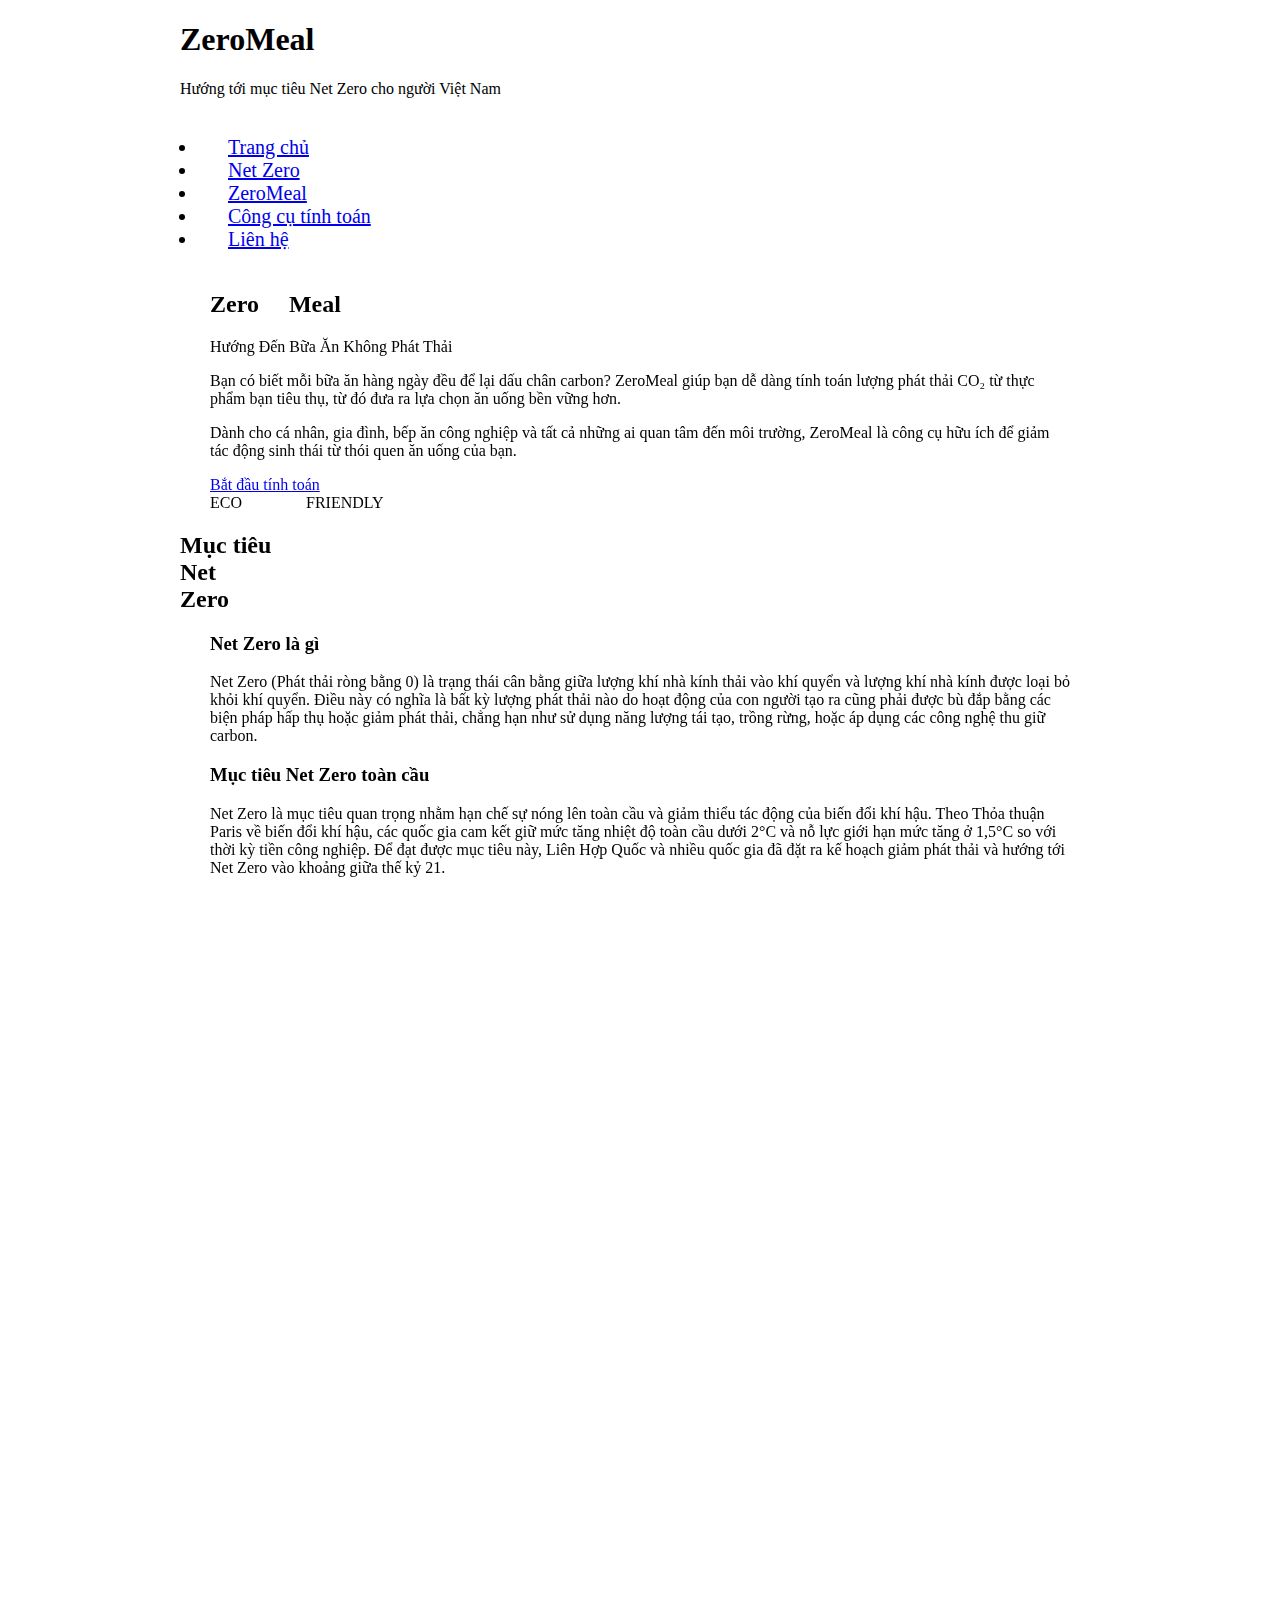
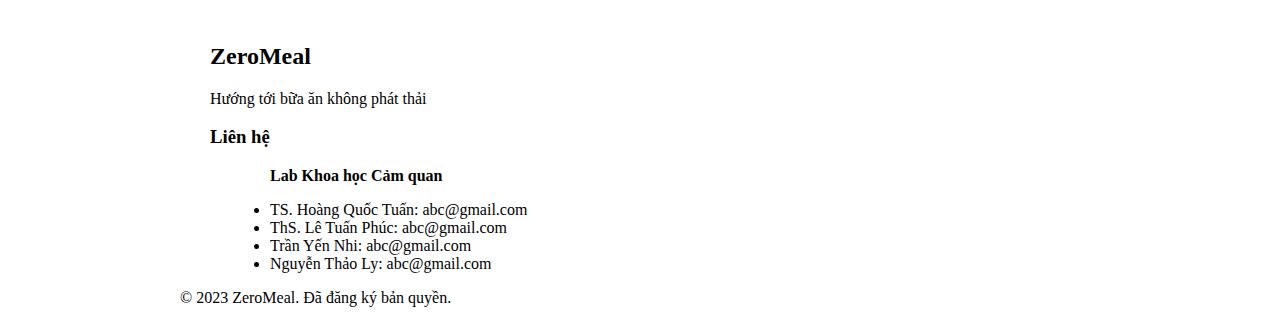
<file: index.html>
<!DOCTYPE html>
<html lang="vi">
<head>
    <meta charset="UTF-8">
    <meta name="description" content="ZeroMeal - Hướng tới bữa ăn không phát thải">
    <meta name="keywords" content="ZeroMeal, NetZero, Tính toán CO2, Bữa ăn xanh, Thực phẩm bền vững">
    <meta name="viewport" content="width=device-width, initial-scale=1.0">
    <title>ZeroMeal - Hướng tới bữa ăn không phát thải</title>
    <link rel="stylesheet" href="index.css">
    <link rel="preconnect" href="https://fonts.googleapis.com">
    <link rel="preconnect" href="https://fonts.gstatic.com" crossorigin>
    <link href="https://fonts.googleapis.com/css2?family=Inter:wght@300;400;500;600;700&display=swap" rel="stylesheet">
    <link href="https://unpkg.com/aos@2.3.1/dist/aos.css" rel="stylesheet">
    <script src="https://unpkg.com/aos@2.3.1/dist/aos.js"></script>
</head>
<body>
    <header class="header">
        <div class="container">
            <div class="logo">
                <h1>ZeroMeal</h1>
                <p>Hướng tới mục tiêu Net Zero cho người Việt Nam</p>
            </div>
            <nav class="main-nav">
                <ul>
                    <li><a href="#hero" class="nav-link">Trang chủ</a></li>
                    <li><a href="#net-zero" class="nav-link">Net Zero</a></li>
                    <li><a href="#about" class="nav-link">ZeroMeal</a></li>
                    <li><a href="./ttptcb.html" class="nav-link">Công cụ tính toán</a></li>
                    <li><a href="#contact" class="nav-link">Liên hệ</a></li>
                </ul>
                <div class="mobile-menu-btn">
                    <span></span>
                    <span></span>
                    <span></span>
                </div>
            </nav>
        </div>
    </header>

    <section id="hero" class="hero">
        <div class="container">
            <div class="hero-content">
                <div class="hero-text" data-aos="fade-right" data-aos-duration="1000">
                    <h2>Zero<span>Meal</span></h2>
                    <p class="tagline">Hướng Đến Bữa Ăn Không Phát Thải</p>
                </div>
                <div class="hero-description" data-aos="fade-left" data-aos-duration="1000" data-aos-delay="300">
                    <p>Bạn có biết mỗi bữa ăn hàng ngày đều để lại dấu chân carbon? ZeroMeal giúp bạn dễ dàng tính toán lượng phát thải CO₂ từ thực phẩm bạn tiêu thụ, từ đó đưa ra lựa chọn ăn uống bền vững hơn.</p>
                    <p>Dành cho cá nhân, gia đình, bếp ăn công nghiệp và tất cả những ai quan tâm đến môi trường, ZeroMeal là công cụ hữu ích để giảm tác động sinh thái từ thói quen ăn uống của bạn.</p>
                    <a href="./ttptcb.html" class="btn btn-primary">Bắt đầu tính toán</a>
                </div>
            </div>
            <div class="hero-visual" data-aos="zoom-in" data-aos-duration="1000" data-aos-delay="600">
                <div class="eco-badge">
                    <span>ECO</span>
                    <span>FRIENDLY</span>
                </div>
            </div>
        </div>
    </section>

    <section id="net-zero" class="net-zero section">
        <div class="container">
            <div class="section-visual" data-aos="fade-right" data-aos-duration="1000">
                <h2>Mục tiêu<br>Net<br>Zero</h2>
            </div>
            <div class="section-content">
                <div class="card" data-aos="fade-up" data-aos-duration="800">
                    <h3>Net Zero là gì</h3>
                    <p>Net Zero (Phát thải ròng bằng 0) là trạng thái cân bằng giữa lượng khí nhà kính thải vào khí quyển và lượng khí nhà kính được loại bỏ khỏi khí quyển. Điều này có nghĩa là bất kỳ lượng phát thải nào do hoạt động của con người tạo ra cũng phải được bù đắp bằng các biện pháp hấp thụ hoặc giảm phát thải, chẳng hạn như sử dụng năng lượng tái tạo, trồng rừng, hoặc áp dụng các công nghệ thu giữ carbon.</p>
                </div>

                <div class="card" data-aos="fade-up" data-aos-duration="800" data-aos-delay="200">
                    <h3>Mục tiêu Net Zero toàn cầu</h3>
                    <p>Net Zero là mục tiêu quan trọng nhằm hạn chế sự nóng lên toàn cầu và giảm thiểu tác động của biến đổi khí hậu. Theo Thỏa thuận Paris về biến đổi khí hậu, các quốc gia cam kết giữ mức tăng nhiệt độ toàn cầu dưới 2°C và nỗ lực giới hạn mức tăng ở 1,5°C so với thời kỳ tiền công nghiệp. Để đạt được mục tiêu này, Liên Hợp Quốc và nhiều quốc gia đã đặt ra kế hoạch giảm phát thải và hướng tới Net Zero vào khoảng giữa thế kỷ 21.</p>
                </div>

                <div class="card" data-aos="fade-up" data-aos-duration="800" data-aos-delay="400">
                    <h3>Mục tiêu Net Zero tại Việt Nam</h3>
                    <p>Tại Hội nghị COP26 vào năm 2021, Việt Nam đã cam kết đạt Net Zero vào năm 2050. Để thực hiện mục tiêu này, chính phủ đã ban hành nhiều chính sách nhằm giảm phát thải khí nhà kính, bao gồm:</p>
                    <ul>
                        <li>Tăng cường sử dụng năng lượng tái tạo, đặc biệt là điện mặt trời và điện gió.</li>
                        <li>Cải thiện hiệu suất năng lượng trong sản xuất và tiêu dùng.</li>
                        <li>Đẩy mạnh chương trình trồng rừng và bảo vệ hệ sinh thái tự nhiên.</li>
                        <li>Thúc đẩy phát triển kinh tế tuần hoàn và sản xuất xanh.</li>
                        <li>Tăng cường hợp tác quốc tế trong lĩnh vực công nghệ sạch và tài chính khí hậu.</li>
                    </ul>
                </div>
            </div>
        </div>
    </section>

    <section id="about" class="about section">
        <div class="container">
            <div class="section-visual" data-aos="fade-left" data-aos-duration="1000">
                <h2>Zero<br>Meal</h2>
            </div>
            <div class="section-content">
                <div class="card" data-aos="fade-up" data-aos-duration="800">
                    <h3>Về ZeroMeal</h3>
                    <p>ZeroMeal là một trang web được phát triển bởi nhóm sinh viên nghiên cứu khoa học thuộc Đại học Bách Khoa Hà Nội. Dự án này nhằm hỗ trợ cá nhân và doanh nghiệp trong việc nhận thức và kiểm soát lượng phát thải CO₂ từ các bữa ăn hàng ngày, góp phần vào mục tiêu giảm phát thải khí nhà kính và bảo vệ môi trường.</p>
                </div>

                <div class="card" data-aos="fade-up" data-aos-duration="800" data-aos-delay="200">
                    <h3>Sứ mệnh</h3>
                    <p>ZeroMeal hướng đến việc cung cấp một công cụ tính toán lượng phát thải CO₂ từ thực phẩm trong bữa ăn của các hộ gia đình cũng như trong các bếp ăn công nghiệp. Cụ thể, trang web giúp:</p>
                    <ul>
                        <li>Tính toán lượng phát thải CO₂ dựa trên nguyên liệu sử dụng trong bữa ăn, giúp người dùng hiểu được tác động môi trường của các loại thực phẩm.</li>
                        <li>Hướng dẫn lựa chọn thực phẩm bền vững bằng cách đề xuất các nguyên liệu có lượng phát thải thấp hơn, hỗ trợ thói quen ăn uống thân thiện với môi trường.</li>
                        <li>Cung cấp dữ liệu khoa học về phát thải CO₂ từ thực phẩm để hỗ trợ nghiên cứu và chính sách về phát triển bền vững.</li>
                        <li>Hỗ trợ doanh nghiệp thực phẩm trong việc đo lường và giảm phát thải carbon, đáp ứng các tiêu chuẩn xanh và hướng tới Net Zero.</li>
                    </ul>
                </div>
            </div>
        </div>
    </section>

    <section class="calculator-cta">
        <div class="container">
            <div class="cta-content" data-aos="zoom-in" data-aos-duration="1000">
                <h2>Tính toán dấu chân carbon của bữa ăn</h2>
                <p>Sử dụng công cụ tính toán của chúng tôi để biết lượng CO₂ mà bữa ăn của bạn thải ra</p>
                <a href="./ttptcb.html" class="btn btn-primary">Bắt đầu tính toán ngay</a>
            </div>
        </div>
    </section>

    <footer id="contact" class="footer">
        <div class="container">
            <div class="footer-content">
                <div class="footer-logo">
                    <h2>ZeroMeal</h2>
                    <p>Hướng tới bữa ăn không phát thải</p>
                </div>
                <div class="contact-info">
                    <h3>Liên hệ</h3>
                    <div class="contact-details">
                        <p><strong>Lab Khoa học Cảm quan</strong></p>
                        <ul>
                            <li>TS. Hoàng Quốc Tuấn: abc@gmail.com</li>
                            <li>ThS. Lê Tuấn Phúc: abc@gmail.com</li>
                            <li>Trần Yến Nhi: abc@gmail.com</li>
                            <li>Nguyễn Thảo Ly: abc@gmail.com</li>
                        </ul>
                    </div>
                </div>
            </div>
            <div class="copyright">
                <p>&copy; 2023 ZeroMeal. Đã đăng ký bản quyền.</p>
            </div>
        </div>
    </footer>

    <script>
        document.addEventListener('DOMContentLoaded', function() {
            // Khởi tạo thư viện AOS
            AOS.init();
            
            // Toggle menu trên thiết bị di động
            const menuBtn = document.querySelector('.mobile-menu-btn');
            const mainNav = document.querySelector('.main-nav ul');
            
            menuBtn.addEventListener('click', function() {
                this.classList.toggle('active');
                mainNav.classList.toggle('active');
            });
            
            // Đóng menu khi click vào link
            document.querySelectorAll('.nav-link').forEach(link => {
                link.addEventListener('click', () => {
                    menuBtn.classList.remove('active');
                    mainNav.classList.remove('active');
                });
            });
        });
    </script>
</body>
</html>
</file>
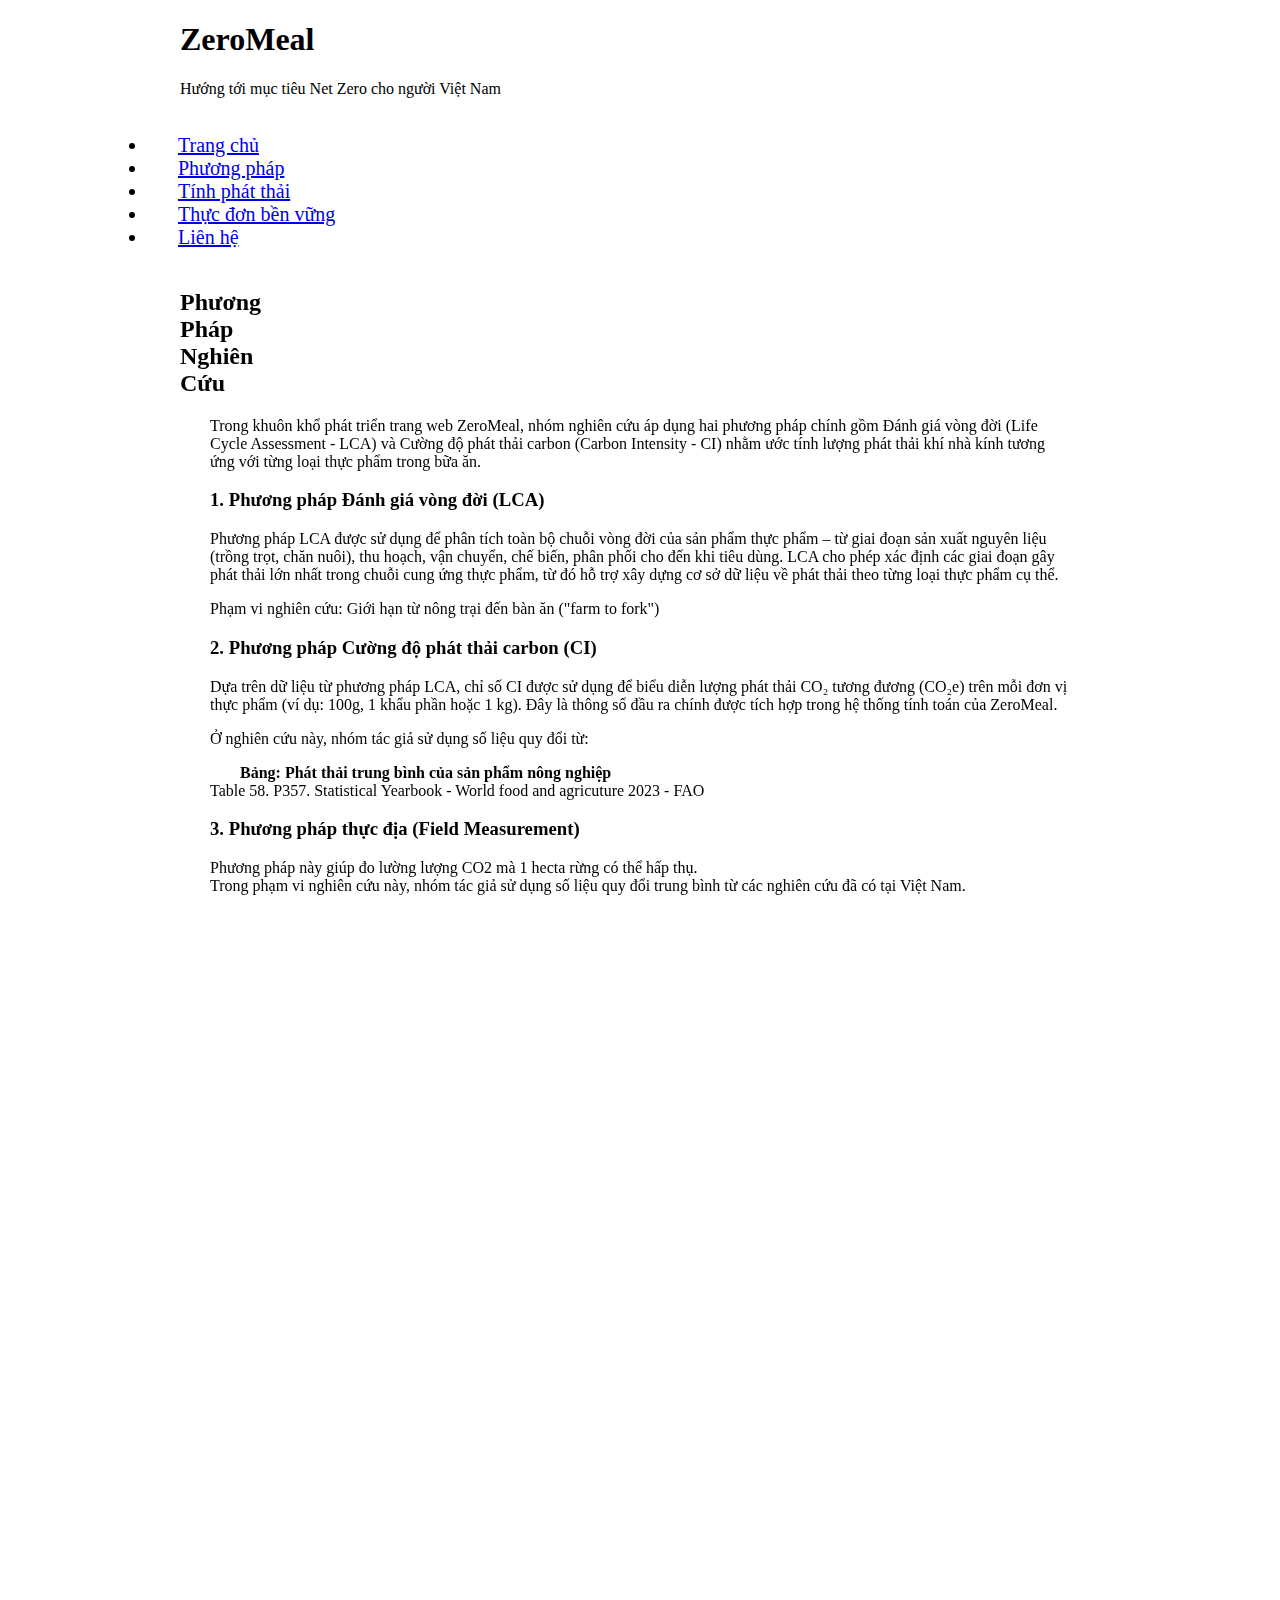
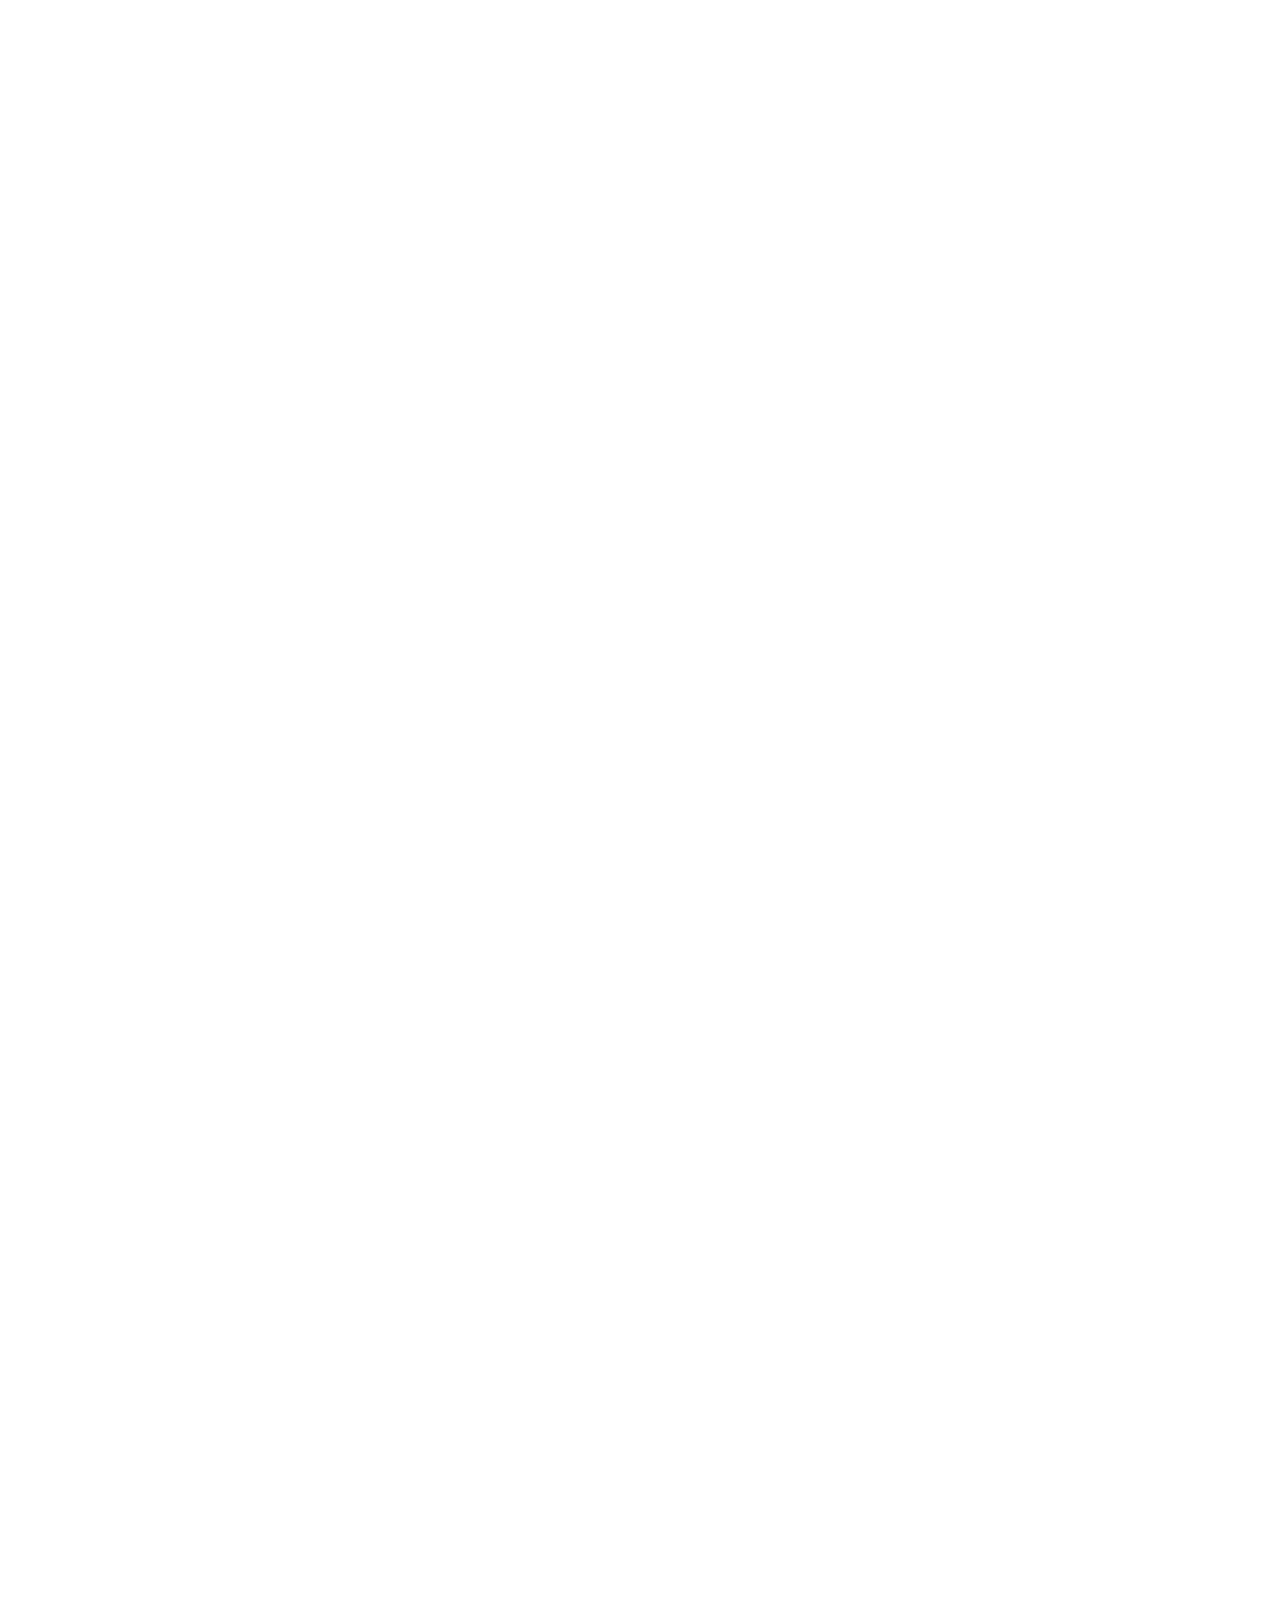
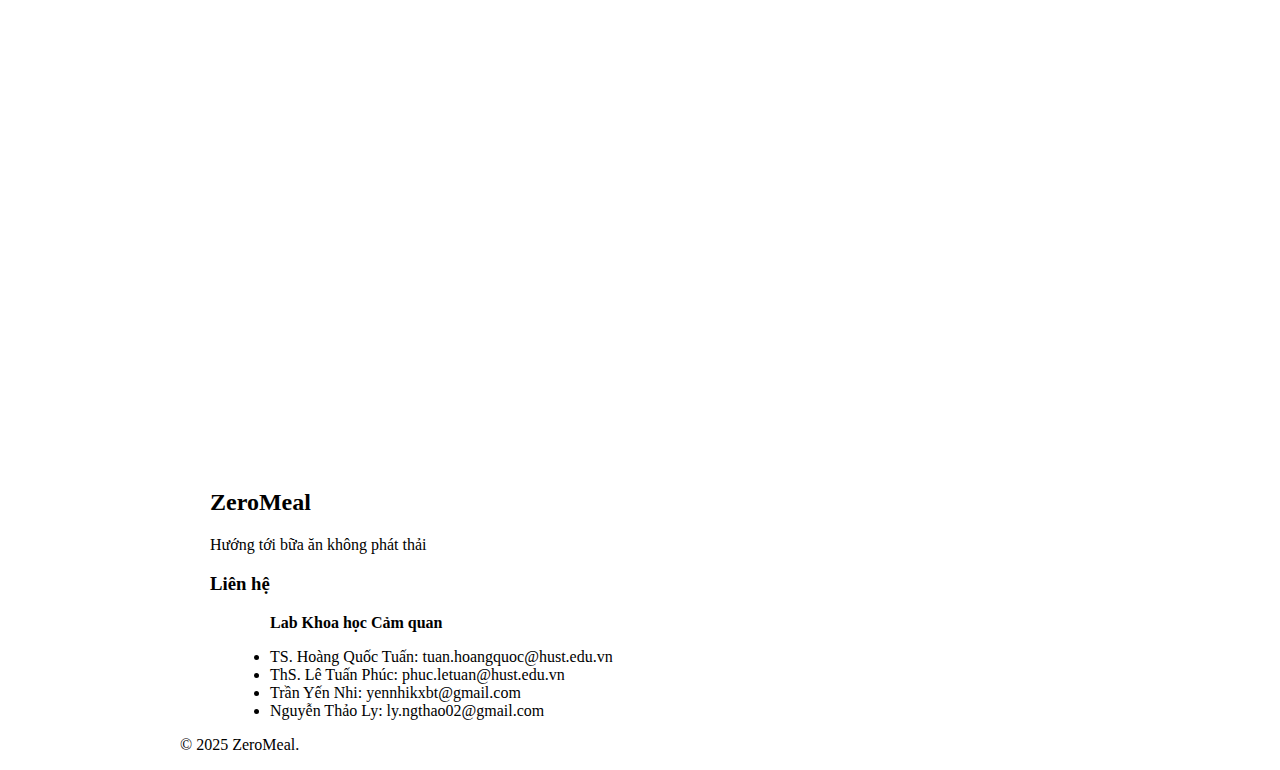
<file: ttptcb.html>
<!DOCTYPE html>
<html lang="vi">
<head>
    <meta charset="UTF-8">
    <meta name="description" content="ZeroMeal - Công cụ tính toán phát thải CO₂ từ thực phẩm">
    <meta name="keywords" content="ZeroMeal, CO2, Phát thải carbon, Thực phẩm bền vững, Net Zero">
    <meta name="viewport" content="width=device-width, initial-scale=1.0">
    <title>ZeroMeal - Tính toán phát thải CO₂</title>
    <link rel="stylesheet" href="ttptcb.css">
    <link rel="preconnect" href="https://fonts.googleapis.com">
    <link rel="preconnect" href="https://fonts.gstatic.com" crossorigin>
    <link href="https://fonts.googleapis.com/css2?family=Inter:wght@300;400;500;600;700&display=swap" rel="stylesheet">
    <link href="https://unpkg.com/aos@2.3.1/dist/aos.css" rel="stylesheet">
    <script src="https://unpkg.com/aos@2.3.1/dist/aos.js"></script>
</head>
<body>
    <header class="header">
        <div class="container">
            <div class="logo">
                <h1>ZeroMeal</h1>
                <p>Hướng tới mục tiêu Net Zero cho người Việt Nam</p>
            </div>
            <nav class="main-nav">
                <ul>
                    <li><a href="./index.html" class="nav-link">Trang chủ</a></li>
                    <li><a href="#ppnc" class="nav-link">Phương pháp</a></li>
                    <li><a href="#tptCO2tba" class="nav-link">Tính phát thải</a></li>
                    <li><a href="#tdbv" class="nav-link">Thực đơn bền vững</a></li>
                    <li><a href="#contact" class="nav-link">Liên hệ</a></li>
                </ul>
                <div class="mobile-menu-btn">
                    <span></span>
                    <span></span>
                    <span></span>
                </div>
            </nav>
        </div>
    </header>

    <section id="ppnc" class="methodology section">
        <div class="container">
            <div class="section-visual" data-aos="fade-right" data-aos-duration="1000">
                <h2>Phương<br>Pháp<br>Nghiên<br>Cứu</h2>
            </div>
            <div class="section-content" data-aos="fade-left" data-aos-duration="1000">
                <div class="card">
                    <p>Trong khuôn khổ phát triển trang web ZeroMeal, nhóm nghiên cứu áp dụng hai phương pháp chính gồm Đánh giá vòng đời (Life Cycle Assessment - LCA) và Cường độ phát thải carbon (Carbon Intensity - CI) nhằm ước tính lượng phát thải khí nhà kính tương ứng với từng loại thực phẩm trong bữa ăn.</p>
                    
                    <h3>1. Phương pháp Đánh giá vòng đời (LCA)</h3>
                    <p>Phương pháp LCA được sử dụng để phân tích toàn bộ chuỗi vòng đời của sản phẩm thực phẩm – từ giai đoạn sản xuất nguyên liệu (trồng trọt, chăn nuôi), thu hoạch, vận chuyển, chế biến, phân phối cho đến khi tiêu dùng. LCA cho phép xác định các giai đoạn gây phát thải lớn nhất trong chuỗi cung ứng thực phẩm, từ đó hỗ trợ xây dựng cơ sở dữ liệu về phát thải theo từng loại thực phẩm cụ thể.</p>
                    <p>Phạm vi nghiên cứu: Giới hạn từ nông trại đến bàn ăn ("farm to fork")</p>
                    
                    <h3>2. Phương pháp Cường độ phát thải carbon (CI)</h3>
                    <p>Dựa trên dữ liệu từ phương pháp LCA, chỉ số CI được sử dụng để biểu diễn lượng phát thải CO₂ tương đương (CO₂e) trên mỗi đơn vị thực phẩm (ví dụ: 100g, 1 khẩu phần hoặc 1 kg). Đây là thông số đầu ra chính được tích hợp trong hệ thống tính toán của ZeroMeal.</p>
                    <p>Ở nghiên cứu này, nhóm tác giả sử dụng số liệu quy đổi từ:</p>
                    <p><strong>Bảng: Phát thải trung bình của sản phẩm nông nghiệp</strong><br>
                    Table 58. P357. Statistical Yearbook - World food and agricuture 2023 - FAO</p>
                    
                    <h3>3. Phương pháp thực địa (Field Measurement)</h3>
                    <p>Phương pháp này giúp đo lường lượng CO2 mà 1 hecta rừng có thể hấp thụ.<br>
                    Trong phạm vi nghiên cứu này, nhóm tác giả sử dụng số liệu quy đổi trung bình từ các nghiên cứu đã có tại Việt Nam.</p>
                </div>
            </div>
        </div>
    </section>

    <section id="tptCO2tba" class="calculator section">
        <div class="container">
            <h2 class="section-title" data-aos="fade-up" data-aos-duration="800">Tính Phát Thải Carbon</h2>
            <p class="section-description" data-aos="fade-up" data-aos-duration="800" data-aos-delay="200">Vui lòng nhập số lượng thực phẩm trước khi chế biến</p>
            
            <div class="calculator-container" data-aos="fade-up" data-aos-duration="800" data-aos-delay="400">
                <div class="food-categories">
                    <div class="category">
                        <h3>Lương thực</h3>
                        <div class="input-group">
                            <label for="gao">Gạo (kg):</label>
                            <input type="number" id="gao" min="0" step="0.01" oninput="tinhPhatThai()">
                        </div>
                        <div class="input-group">
                            <label for="luongthuckhac">Lương thực khác (kg):</label>
                            <input type="number" id="luongthuckhac" min="0" step="0.01" oninput="tinhPhatThai()">
                        </div>
                    </div>
                    
                    <div class="category">
                        <h3>Thịt</h3>
                        <div class="input-group">
                            <label for="bo">Thịt bò (kg):</label>
                            <input type="number" id="bo" min="0" step="0.01" oninput="tinhPhatThai()">
                        </div>
                        <div class="input-group">
                            <label for="lon">Thịt lợn (kg):</label>
                            <input type="number" id="lon" min="0" step="0.01" oninput="tinhPhatThai()">
                        </div>
                        <div class="input-group">
                            <label for="ga">Thịt gà (kg):</label>
                            <input type="number" id="ga" min="0" step="0.01" oninput="tinhPhatThai()">
                        </div>
                    </div>
                    
                    <div class="category">
                        <h3>Cá và hải sản</h3>
                        <div class="input-group">
                            <label for="ca">Cá (kg):</label>
                            <input type="number" id="ca" min="0" step="0.01" oninput="tinhPhatThai()">
                        </div>
                        <div class="input-group">
                            <label for="tom">Tôm (kg):</label>
                            <input type="number" id="tom" min="0" step="0.01" oninput="tinhPhatThai()">
                        </div>
                    </div>
                    
                    <div class="category">
                        <h3>Trứng, sữa, đậu phụ</h3>
                        <div class="input-group">
                            <label for="trung">Trứng (kg):</label>
                            <input type="number" id="trung" min="0" step="0.01" oninput="tinhPhatThai()">
                        </div>
                        <div class="input-group">
                            <label for="suabo">Sữa bò (kg):</label>
                            <input type="number" id="suabo" min="0" step="0.01" oninput="tinhPhatThai()">
                        </div>
                        <div class="input-group">
                            <label for="dauphu">Đậu phụ (kg):</label>
                            <input type="number" id="dauphu" min="0" step="0.01" oninput="tinhPhatThai()">
                        </div>
                    </div>
                    
                    <div class="category">
                        <h3>Rau quả</h3>
                        <div class="input-group">
                            <label for="cachua">Cà chua (kg):</label>
                            <input type="number" id="cachua" min="0" step="0.01" oninput="tinhPhatThai()">
                        </div>
                        <div class="input-group">
                            <label for="caithao">Cải thảo (kg):</label>
                            <input type="number" id="caithao" min="0" step="0.01" oninput="tinhPhatThai()">
                        </div>
                        <div class="input-group">
                            <label for="duachuot">Dưa chuột (kg):</label>
                            <input type="number" id="duachuot" min="0" step="0.01" oninput="tinhPhatThai()">
                        </div>
                        <div class="input-group">
                            <label for="raumuong">Rau muống (kg):</label>
                            <input type="number" id="raumuong" min="0" step="0.01" oninput="tinhPhatThai()">
                        </div>
                        <div class="input-group">
                            <label for="rauden">Rau dền (kg):</label>
                            <input type="number" id="rauden" min="0" step="0.01" oninput="tinhPhatThai()">
                        </div>
                    </div>
                </div>
                
                <div class="results-container" data-aos="fade-up" data-aos-duration="800" data-aos-delay="600">
                    <div class="result-card">
                        <div class="result-icon">
                            <svg xmlns="http://www.w3.org/2000/svg" width="48" height="48" viewBox="0 0 24 24" fill="none" stroke="#337f04" stroke-width="2" stroke-linecap="round" stroke-linejoin="round">
                                <path d="M12 22s8-4 8-10V5l-8-3-8 3v7c0 6 8 10 8 10z"></path>
                            </svg>
                        </div>
                        <h3>Kết quả phát thải</h3>
                        <p id="ketqua">Tổng phát thải CO₂: 0 kg. Lượng phát thải này tương đướng với: 0 tín chỉ Carbon.</p>
                    </div>
                    
                    <div class="result-card">
                        <div class="result-icon">
                            <svg xmlns="http://www.w3.org/2000/svg" width="48" height="48" viewBox="0 0 24 24" fill="none" stroke="#337f04" stroke-width="2" stroke-linecap="round" stroke-linejoin="round">
                                <path d="M17 22v-2a4 4 0 0 0-4-4H5a4 4 0 0 0-4 4v2"></path>
                                <circle cx="9" cy="12" r="4"></circle>
                                <path d="M23 22v-2a4 4 0 0 0-3-3.87"></path>
                                <path d="M16 5.13a4 4 0 0 1 0 7.75"></path>
                            </svg>
                        </div>
                        <h3>Bạn có biết?</h3>
                        <p id="rung">Cần một diện tích rừng là 0 m2 để có thể cô lập hết lượng CO2 bởi bữa ăn này trong một ngày.</p>
                    </div>
                </div>
            </div>
        </div>
    </section>

    <section id="tdbv" class="sustainable-menu section">
        <div class="container">
            <div class="section-visual" data-aos="fade-left" data-aos-duration="1000">
                <h2>Thực<br>Đơn<br>Bền<br>Vững</h2>
            </div>
            <div class="section-content" data-aos="fade-right" data-aos-duration="1000">
                <div class="card">
                    <p>Xây dựng thực đơn bền vững không chỉ giúp bảo vệ môi trường mà còn hỗ trợ bảo vệ sức khỏe lâu dài. Dưới đây là một số gợi ý giúp bạn chuyển đổi thực đơn hàng ngày theo hướng thân thiện với môi trường:</p>
                    
                    <div class="sustainable-tips">
                        <div class="tip" data-aos="fade-up" data-aos-duration="800">
                            <h3>1. Tăng cường thực phẩm có nguồn góc thực vật</h3>
                            <p>Ưu tiên rau củ, trái cây và các loại đậu,... Những thực phẩm này giúp làm phong phú nguồn chất dinh dưỡng, thay thế một phần đạm và có lượng CO2 thấp hơn rất nhiều so với thịt đỏ và các sản phẩm từ động vật.</p>
                        </div>
                        
                        <div class="tip" data-aos="fade-up" data-aos-duration="800" data-aos-delay="200">
                            <h3>2. Giảm tiêu thụ thịt đỏ, thay thế bằng các sản phẩm giàu đạm khác</h3>
                            <p>Thịt bò và thịt cừu là những loại thực phẩm gây ra mức phát thải cao nhất. Có thể thay thế bằng các loại thịt trắng: thịt lợn, thịt gia cầm, cá hoặc các thực phẩm giàu đạm thực vật từ đậu: đậu phụ, tempeh.</p>
                        </div>
                        
                        <div class="tip" data-aos="fade-up" data-aos-duration="800" data-aos-delay="400">
                            <h3>3. Ưu tiên thực phẩm theo mùa và thực phẩm tại địa phương</h3>
                            <p>Thực phẩm được sản xuất gần nơi tiêu thụ giúp giảm đáng kể lượng phát thải sinh ra do quá trình vận chuyển. Đồng thời, thực phẩm theo mùa tươi ngon và có giá thành hợp lý hơn.</p>
                        </div>
                        
                        <div class="tip" data-aos="fade-up" data-aos-duration="800" data-aos-delay="600">
                            <h3>4. Hạn chế thực phẩm chế biến sẵn và được đóng gói nhiều lớp</h3>
                            <p>Các loại thực phẩm này thường tạo ra nhiều phát thải do quá trình chế biến và vận chuyển. Bao bì nhựa cũng là nguyên nhân gây hấp thụ vi nhựa, ảnh hưởng lớn đến sức khỏe và môi trường.</p>
                        </div>
                        
                        <div class="tip" data-aos="fade-up" data-aos-duration="800" data-aos-delay="800">
                            <h3>5. Tránh lãng phí thực phẩm</h3>
                            <p>Lên thực đơn hợp lý, tận dụng thức ăn thừa và bảo quản đúng cách giúp tiết kiệm chi phí, đồng thời giúp giảm lượng khí nhà kính phát sinh từ rác thải thực phẩm.</p>
                        </div>
                    </div>
                </div>
            </div>
        </div>
    </section>

    <section id="menu-suggestions" class="menu-suggestions section">
        <div class="container">
            <h2 class="section-title" data-aos="fade-up" data-aos-duration="800">Gợi ý thực đơn hàng ngày</h2>
            <p class="section-description" data-aos="fade-up" data-aos-duration="800" data-aos-delay="200">Những gợi ý dưới đây giúp bạn xây dựng thực đơn vừa thân thiện với môi trường vừa đảm bảo dinh dưỡng</p>
            
            <div class="menu-grid">
                <div class="menu-card" data-aos="fade-up" data-aos-duration="800" data-aos-delay="300">
                    <div class="menu-header">
                        <div class="menu-icon">
                            <svg xmlns="http://www.w3.org/2000/svg" width="36" height="36" viewBox="0 0 24 24" fill="none" stroke="#337f04" stroke-width="2" stroke-linecap="round" stroke-linejoin="round">
                                <circle cx="12" cy="12" r="5"></circle>
                                <line x1="12" y1="1" x2="12" y2="3"></line>
                                <line x1="12" y1="21" x2="12" y2="23"></line>
                                <line x1="4.22" y1="4.22" x2="5.64" y2="5.64"></line>
                                <line x1="18.36" y1="18.36" x2="19.78" y2="19.78"></line>
                                <line x1="1" y1="12" x2="3" y2="12"></line>
                                <line x1="21" y1="12" x2="23" y2="12"></line>
                                <line x1="4.22" y1="19.78" x2="5.64" y2="18.36"></line>
                                <line x1="18.36" y1="5.64" x2="19.78" y2="4.22"></line>
                            </svg>
                        </div>
                        <h3>Bữa sáng</h3>
                    </div>
                    <div class="menu-content">
                        <ul class="menu-items">
                            <li>
                                <span class="dish-name">Cháo yến mạch với hoa quả</span>
                                <span class="co2-value">0.2 kgCO₂EQ</span>
                            </li>
                            <li>
                                <span class="dish-name">Bánh mì ngũ cốc với đậu phụ</span>
                                <span class="co2-value">0.3 kgCO₂EQ</span>
                            </li>
                            <li>
                                <span class="dish-name">Xôi đậu xanh</span>
                                <span class="co2-value">0.25 kgCO₂EQ</span>
                            </li>
                            <li>
                                <span class="dish-name">Sinh tố chuối với sữa đậu nành</span>
                                <span class="co2-value">0.15 kgCO₂EQ</span>
                            </li>
                        </ul>
                    </div>
                </div>
                
                <div class="menu-card" data-aos="fade-up" data-aos-duration="800" data-aos-delay="400">
                    <div class="menu-header">
                        <div class="menu-icon">
                            <svg xmlns="http://www.w3.org/2000/svg" width="36" height="36" viewBox="0 0 24 24" fill="none" stroke="#337f04" stroke-width="2" stroke-linecap="round" stroke-linejoin="round">
                                <circle cx="12" cy="12" r="10"></circle>
                                <polyline points="12 6 12 12 16 14"></polyline>
                            </svg>
                        </div>
                        <h3>Bữa trưa</h3>
                    </div>
                    <div class="menu-content">
                        <ul class="menu-items">
                            <li>
                                <span class="dish-name">Cơm gạo lứt với đậu phụ sốt nấm</span>
                                <span class="co2-value">0.5 kgCO₂EQ</span>
                            </li>
                            <li>
                                <span class="dish-name">Bún trộn rau củ với đậu hũ chiên</span>
                                <span class="co2-value">0.4 kgCO₂EQ</span>
                            </li>
                            <li>
                                <span class="dish-name">Cơm với cá kho tộ và rau muống xào</span>
                                <span class="co2-value">0.8 kgCO₂EQ</span>
                            </li>
                            <li>
                                <span class="dish-name">Miến xào rau củ với thịt gà</span>
                                <span class="co2-value">0.9 kgCO₂EQ</span>
                            </li>
                        </ul>
                    </div>
                </div>
                
                <div class="menu-card" data-aos="fade-up" data-aos-duration="800" data-aos-delay="500">
                    <div class="menu-header">
                        <div class="menu-icon">
                            <svg xmlns="http://www.w3.org/2000/svg" width="36" height="36" viewBox="0 0 24 24" fill="none" stroke="#337f04" stroke-width="2" stroke-linecap="round" stroke-linejoin="round">
                                <path d="M17 18a5 5 0 0 0-10 0"></path>
                                <line x1="12" y1="2" x2="12" y2="9"></line>
                                <line x1="4.22" y1="10.22" x2="5.64" y2="11.64"></line>
                                <line x1="1" y1="18" x2="3" y2="18"></line>
                                <line x1="21" y1="18" x2="23" y2="18"></line>
                                <line x1="18.36" y1="11.64" x2="19.78" y2="10.22"></line>
                                <line x1="23" y1="22" x2="1" y2="22"></line>
                                <polyline points="8 6 12 2 16 6"></polyline>
                            </svg>
                        </div>
                        <h3>Bữa tối</h3>
                    </div>
                    <div class="menu-content">
                        <ul class="menu-items">
                            <li>
                                <span class="dish-name">Canh rau củ nấu với đậu hũ</span>
                                <span class="co2-value">0.3 kgCO₂EQ</span>
                            </li>
                            <li>
                                <span class="dish-name">Cá hấp rau thì là với cơm gạo lứt</span>
                                <span class="co2-value">0.7 kgCO₂EQ</span>
                            </li>
                            <li>
                                <span class="dish-name">Súp lơ xanh xào nấm với đậu phụ</span>
                                <span class="co2-value">0.25 kgCO₂EQ</span>
                            </li>
                            <li>
                                <span class="dish-name">Cháo yến mạch với rau củ và trứng</span>
                                <span class="co2-value">0.35 kgCO₂EQ</span>
                            </li>
                        </ul>
                    </div>
                </div>
                
                <div class="menu-card" data-aos="fade-up" data-aos-duration="800" data-aos-delay="600">
                    <div class="menu-header">
                        <div class="menu-icon">
                            <svg xmlns="http://www.w3.org/2000/svg" width="36" height="36" viewBox="0 0 24 24" fill="none" stroke="#337f04" stroke-width="2" stroke-linecap="round" stroke-linejoin="round">
                                <line x1="8" y1="6" x2="21" y2="6"></line>
                                <line x1="8" y1="12" x2="21" y2="12"></line>
                                <line x1="8" y1="18" x2="21" y2="18"></line>
                                <line x1="3" y1="6" x2="3.01" y2="6"></line>
                                <line x1="3" y1="12" x2="3.01" y2="12"></line>
                                <line x1="3" y1="18" x2="3.01" y2="18"></line>
                            </svg>
                        </div>
                        <h3>Bữa phụ/Ăn vặt</h3>
                    </div>
                    <div class="menu-content">
                        <ul class="menu-items">
                            <li>
                                <span class="dish-name">Hoa quả tươi theo mùa</span>
                                <span class="co2-value">0.1 kgCO₂EQ</span>
                            </li>
                            <li>
                                <span class="dish-name">Sữa chua với hạt và mật ong</span>
                                <span class="co2-value">0.2 kgCO₂EQ</span>
                            </li>
                            <li>
                                <span class="dish-name">Bánh đa kê với đậu phộng</span>
                                <span class="co2-value">0.15 kgCO₂EQ</span>
                            </li>
                            <li>
                                <span class="dish-name">Chè đậu đen với nước cốt dừa</span>
                                <span class="co2-value">0.25 kgCO₂EQ</span>
                            </li>
                        </ul>
                    </div>
                </div>
            </div>
            
            <div class="menu-note" data-aos="fade-up" data-aos-duration="800" data-aos-delay="700">
                <p><strong>Lưu ý:</strong> Giá trị phát thải CO₂ ở trên là ước tính dựa trên khẩu phần tiêu chuẩn. Bạn có thể sử dụng công cụ tính toán phát thải ở trên để có kết quả chính xác hơn dựa trên nguyên liệu và khối lượng thực tế.</p>
            </div>
        </div>
    </section>

    <footer id="contact" class="footer">
        <div class="container">
            <div class="footer-content">
                <div class="footer-logo">
                    <h2>ZeroMeal</h2>
                    <p>Hướng tới bữa ăn không phát thải</p>
                </div>
                <div class="contact-info">
                    <h3>Liên hệ</h3>
                    <div class="contact-details">
                        <p><strong>Lab Khoa học Cảm quan</strong></p>
                        <ul>
                            <li>TS. Hoàng Quốc Tuấn: tuan.hoangquoc@hust.edu.vn</li>
                            <li>ThS. Lê Tuấn Phúc: phuc.letuan@hust.edu.vn</li>
                            <li>Trần Yến Nhi: yennhikxbt@gmail.com</li>
                            <li>Nguyễn Thảo Ly: ly.ngthao02@gmail.com</li>
                        </ul>
                    </div>
                </div>
            </div>
            <div class="copyright">
                <p>&copy; 2025 ZeroMeal.</p>
            </div>
        </div>
    </footer>

    <script>
        const heSoPhatThai = {
            bo: 42.3,
            lon: 2.0,
            ga: 1.2,
            gao: 1.0,
            luongthuckhac: 0.2,
            trung: 1.0,
            suabo: 0.9,
            cachua: 0.05,
            caithao: 0.1,
            duachuot: 0.05,
            raumuong: 0.01,
            rauden: 0.1,
            dauphu: 0.1,
            ca: 1.3,
            tom: 10,
        };

        function tinhPhatThai() {
            let tong = 0;
            for (let loai in heSoPhatThai) {
                let val = parseFloat(document.getElementById(loai).value) || 0;
                tong += val * heSoPhatThai[loai];
            }
            const dientichrung = tong / 9.5;
            const tinchicarbon = tong / 1000;
            document.getElementById("ketqua").innerText = "Tổng lượng phát thải CO₂ trong bữa ăn này là: " + tong.toFixed(2) + " kgCO₂EQ. Lượng phát thải này tương đương với: " + tinchicarbon.toFixed(2) + " số tín chỉ Carbon.";
            document.getElementById("rung").innerText = "Bạn có biết: Cần một diện tích rừng là " + dientichrung.toFixed(2) + " m2 trong một năm để có thể cô lập hết lượng CO2 bởi bữa ăn này.";
        }

        document.addEventListener('DOMContentLoaded', function() {
            // Khởi tạo thư viện AOS
            AOS.init();
            
            // Toggle menu trên thiết bị di động
            const menuBtn = document.querySelector('.mobile-menu-btn');
            const mainNav = document.querySelector('.main-nav ul');
            
            menuBtn.addEventListener('click', function() {
                this.classList.toggle('active');
                mainNav.classList.toggle('active');
            });
            
            // Đóng menu khi click vào link
            document.querySelectorAll('.nav-link').forEach(link => {
                link.addEventListener('click', () => {
                    menuBtn.classList.remove('active');
                    mainNav.classList.remove('active');
                });
            });
        });
    </script>
</body>
</html>
</file>
<file: index.css>
*{
    margin-left: 30px;
    margin-right: 30px;
    padding: 0;
    box-sizing: border-box;
    scroll-behavior: smooth;
}

.home_section{
    position: relative;
    display:flex;
    flex-direction: column;
    justify-content: space-between;
    width: 80vw;
    height: 80vw;
    padding: 2vh 2vw;
}

nav{
    width: 90vw;
    font-size: 20px;
    position: relative;
    display: flex;
    justify-content: space-between;
    font-size: 20px;
    margin: 2vh;
}
.nav{
    list-style: none;
}

.nav_NetZero_link {
    display: inline-block;
    height: 7vh ;
    padding: 0.75ch 1.5vw;
    border: 2px solid #3d9805;
    border-radius: 20px;
    cursor: pointer;
    transition: 0.3 ease;
    text-decoration: none;
    color: #337f04;
}

.nav_NetZero_link:hover{
    background-color:#3d9805;
    color: white;
}



.nav_ZeroMeal_link{
    display: inline-block;
    height: 7vh ;
    padding: 0.75ch 1.5vw;
    border: 2px solid #3d9805;
    color: #337f04;
    border-radius: 20px;
    cursor: pointer;
    transition: 0.3 ease;
    text-decoration: none;
}

.nav_ZeroMeal_link:hover{
    background-color:#3d9805;
    color: white;
}

.nav_CCTTPT_link{
    display: inline-block;
    height: 7vh ;
    padding: 0.75ch 1.5vw;
    border: 2px solid #3d9805;
    color: #337f04;
    border-radius: 20px;
    cursor: pointer;
    transition: 0.3 ease;
    text-decoration: none;
}

.nav_CCTTPT_link:hover{
    background-color:#3d9805;
    color: white;
}

.nav_Contact_link{
    display: inline-block;
    height: 7vh ;
    padding: 0.75ch 1.5vw;
    border: 2px solid #3d9805;
    color: #337f04;
    border-radius: 20px;
    cursor: pointer;
    transition: 0.3 ease;
    text-decoration: none;
}

.nav_Contact_link:hover{
    background-color:#3d9805;
    color: white;
}

.sub_hero_text{
    display: flex;
    justify-content: flex-end;
    font-size: 1.2vw;
}

.sub_hero_text p{
    width: 40vw;
    margin-top: 5vw;
}

.hero_text{
    font-size: 7vw;
    line-height: 1;
    text-transform: uppercase;
    margin-top: -13vw;
    margin-left: 10vw;
}

.NetZero_span{
    font-size: 7vw;
    line-height: 1.5;
    text-transform: uppercase; 
    display: flex;
    justify-content: flex-end;
    margin-top: 10vw;
    margin-right: 10vw;
}

.NetZero_ĐN{
    display: flex;
    justify-content: flex-start;
    font-size: 1.2vw;
    margin-top: -44vw;
}

.NetZero_ĐN p{
    width: 40vw;
    margin-top: 2vw;
}

.NetZero_TG{
    display: flex;
    justify-content: flex-start;
    font-size: 1.2vw;
    padding-top: 1vw;
}

.NetZero_TG p{
    width: 40vw;
    margin-top: 2vw;
}

.NetZero_VN{
    display: flex;
    justify-content: flex-start;
    font-size: 1.2vw;
}

.NetZero_VN p{
    width: 40vw;
    margin-top: 2vw;
}

.ZeroMeal_span{
    font-size: 7vw;
    line-height: 1.5;
    text-transform: uppercase; 
    display: flex;
    justify-content: flex-start;
    margin-top: 10vw;
    margin-left: 10vw;
}

.ZeroMeal_ĐN{
    display: flex;
    justify-content: flex-end;
    font-size: 1.2vw;
    margin-top: -25vw;
}

.ZeroMeal_ĐN p{
    width: 40vw;
    margin-top: 2vw;
}

.ZeroMeal_SM{
    display: flex;
    justify-content: flex-end;
    font-size: 1.2vw;
}

.ZeroMeal_SM p{
    width: 40vw;
    margin-top: 2vw;
}


.Công_cụ_tính_toán_phát_thải_section{
    display: flex;
    justify-content:center;
    margin-top: 10vw;
}

.Công_cụ_tính_toán_phát_thải_section {
    list-style: none;
}
.CCTTPT_link{
    height: 15vh ;
    width: 130vh;
    padding: 1ch 12vw;
    border: 2px solid #3d9805;
    color: #337f04;
    border-radius: 40px;
    cursor: pointer;
    transition: 0.3 ease;
    text-decoration: none;
}

.CCTTPT_link:hover{
    background-color:#3d9805;
    color: white;
}

.Contact{
    margin-top: 20vw;
    padding-top: 3vw;
    padding-bottom: 1vw;
    margin-bottom: -5vw;
    background-color: beige;
}
</file>
<file: ttptcb.css>
*{
    margin-left: 30px;
    margin-right: 30px;
    padding: 0;
    box-sizing: border-box;
    scroll-behavior: smooth;
}

.home_section{
    position: relative;
    display:flex;
    flex-direction: column;
    justify-content: space-between;
    width: 80vw;
    height: 80vw;
    padding: 2vh 2vw;
}

nav{
    width: 95vw;
    font-size: 20px;
    position: relative;
    display: flex;
    justify-content: space-between;
    margin-left: -2.5vw;
}
.nav{
    list-style: none;
}

.nav_NetZero_link {
    display: inline-block;
    height: 7vh ;
    padding: 0.75ch 1.5vw;
    border: 2px solid #3d9805;
    border-radius: 20px;
    cursor: pointer;
    transition: 0.3 ease;
    text-decoration: none;
    color: #337f04;
}

.nav_NetZero_link:hover{
    background-color:#3d9805;
    color: white;
}



.nav_ZeroMeal_link{
    display: inline-block;
    height: 7vh ;
    padding: 0.75ch 1.5vw;
    border: 2px solid #3d9805;
    color: #337f04;
    border-radius: 20px;
    cursor: pointer;
    transition: 0.3 ease;
    text-decoration: none;
}

.nav_ZeroMeal_link:hover{
    background-color:#3d9805;
    color: white;
}

.nav_CCTTPT_link{
    display: inline-block;
    height: 7vh ;
    padding: 0.75ch 1.5vw;
    border: 2px solid #3d9805;
    color: #337f04;
    border-radius: 20px;
    cursor: pointer;
    transition: 0.3 ease;
    text-decoration: none;
}

.nav_CCTTPT_link:hover{
    background-color:#3d9805;
    color: white;
}

.nav_Contact_link{
    display: inline-block;
    height: 7vh ;
    padding: 0.75ch 1.5vw;
    border: 2px solid #3d9805;
    color: #337f04;
    border-radius: 20px;
    cursor: pointer;
    transition: 0.3 ease;
    text-decoration: none;
}

.nav_Contact_link:hover{
    background-color:#3d9805;
    color: white;
}

.ppnc_span {
    font-size: 7vw;
    line-height: 1.75;
    text-transform: uppercase; 
    display: flex;
    justify-content: flex-start;
    margin-top: 7vw;
    margin-left: 7vw;
}

.ppnc_loremipsum {
    display: flex;
    justify-content: flex-end;
    margin-top: -28vw;
    font-size: 1.2vw;
}

.ppnc_loremipsum p {
    width: 40vw;
    margin-top: -16vw;
}

.tptCO2tba_span {
    font-size: 3vw;
    line-height: 1.0;
    text-transform: uppercase; 
    display: flex;
    justify-content: center;
    margin-top: 5vw;
}

input {
    width: 75px;
    height: 30px;
    margin: 4px;
    justify-content: space-between;
    border-radius: 7px;   
}

label{
    display: inline-block;
}

.tdbv_span {
    font-size: 7vw;
    line-height: 1.5;
    text-transform: uppercase; 
    display: flex;
    justify-content: flex-end;
    margin-top: 10vw;
    margin-right: 8vw;
}
.tdbv {
    display: flex;
    justify-content: flex-start;
    margin-top: -25vw;
    font-size: 1.2vw;
}

.tdbv p {
    width: 40vw;
    margin-top: -16vw;
}

.Contact{
    margin-top: 10vw;
    padding-top: 3vw;
    padding-bottom: 1vw;
    margin-bottom: -5vw;
    background-color: beige;
}
</file>
